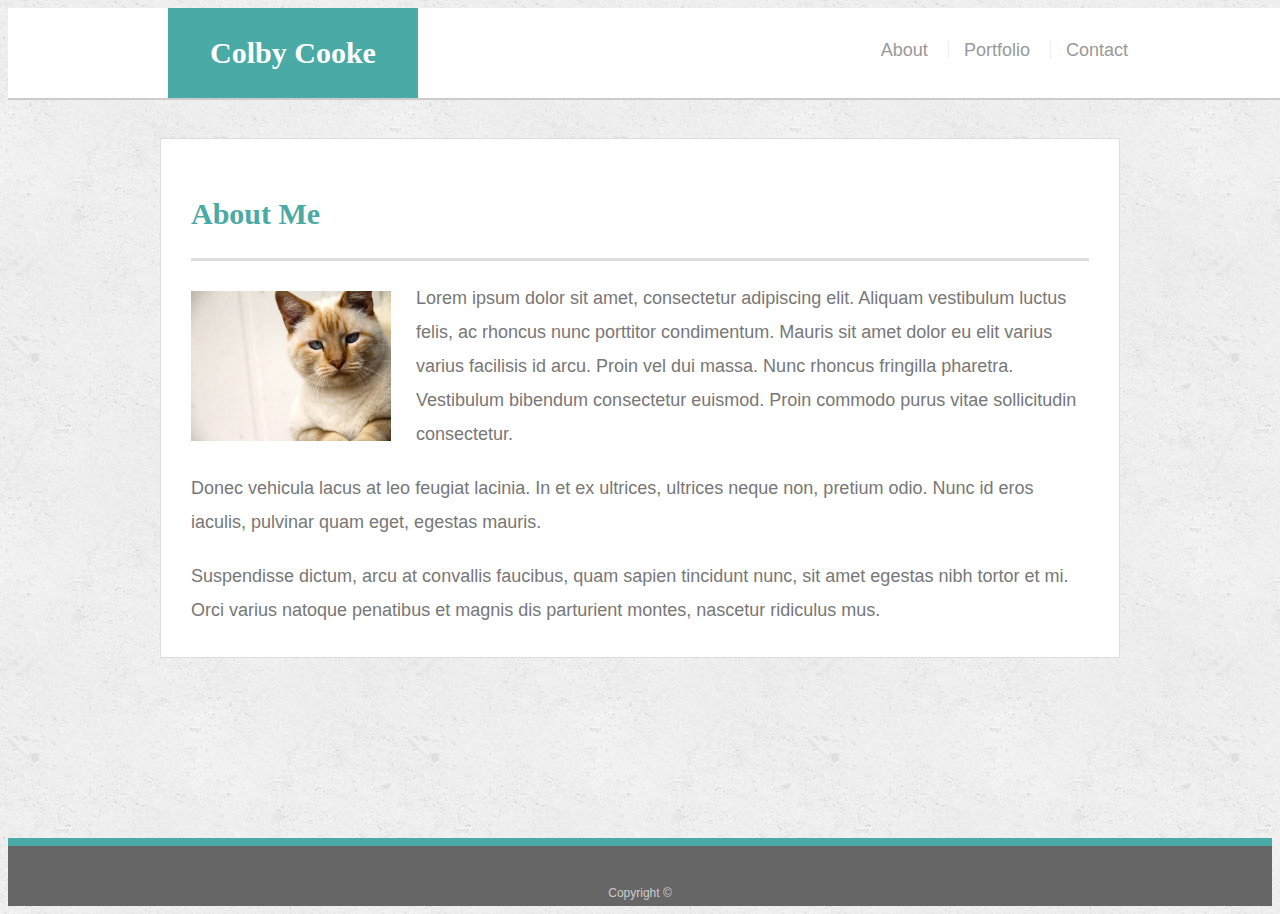
<file: index.html>
<!doctype html>
<html lang="en-us">

<head>
  <meta charset="UTF-8">
  <title>About | Your Name</title>
  <link rel="stylesheet" type="text/css" href="assets/css/style.css">
</head>

<body>

  <header id="masthead">
    <div class="container">
      <a href="index.html" id="logo">Colby Cooke</a>
      <nav>
        <a href="index.html">About</a>
        <a href="portfolio.html">Portfolio</a>
        <a href="contact.html">Contact</a>
      </nav>
    </div>
  </header>

  <div id="main-container" class="container">
    <section class="main-section">
      <h1>About Me</h1>

      <img src="assets/images/cat.jpg" class="auth-image" alt="Your Name">

      <p>Lorem ipsum dolor sit amet, consectetur adipiscing elit. Aliquam vestibulum luctus felis, ac rhoncus nunc porttitor condimentum. Mauris sit amet dolor eu elit varius varius facilisis id arcu. Proin vel dui massa. Nunc rhoncus fringilla pharetra. Vestibulum bibendum consectetur euismod. Proin commodo purus vitae sollicitudin consectetur.</p>

      <p>Donec vehicula lacus at leo feugiat lacinia. In et ex ultrices, ultrices neque non, pretium odio. Nunc id eros iaculis, pulvinar quam eget, egestas mauris.</p>

      <p>Suspendisse dictum, arcu at convallis faucibus, quam sapien tincidunt nunc, sit amet egestas nibh tortor et mi. Orci varius natoque penatibus et magnis dis parturient montes, nascetur ridiculus mus.</p>

    </section>

  </div>

  <footer>
    <div class="container">
      Copyright &copy; 
    </div>
  </footer>
</body>

</html>
</file>
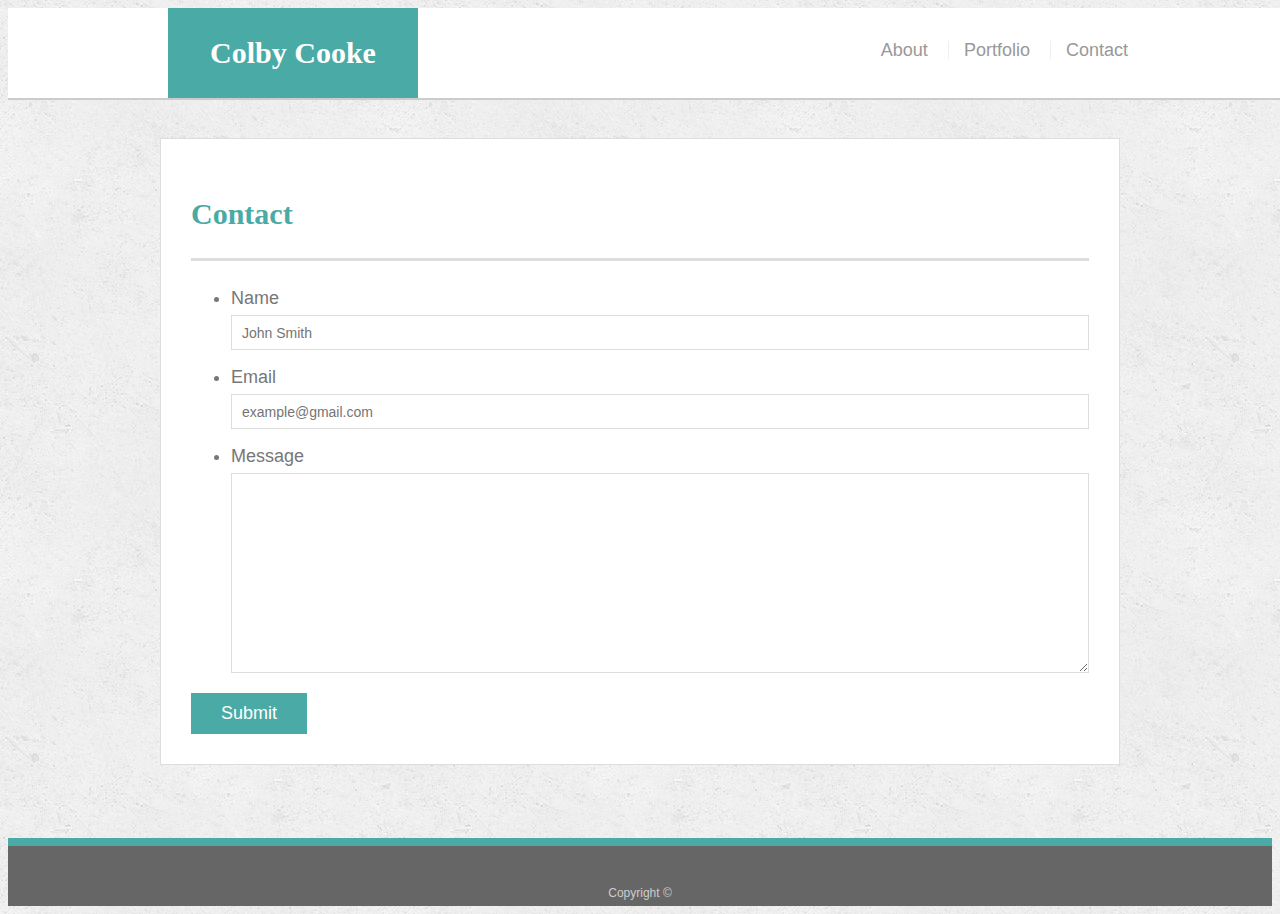
<file: contact.html>
<!doctype html>
<html lang="en-us">

<head>
  <meta charset="UTF-8">
  <title>Contact | Your Name</title>
  <link rel="stylesheet" type="text/css" href="assets/css/style.css">
</head>

<body>

  <header id="masthead">
    <div class="container">
      <a href="index.html" id="logo">Colby Cooke</a>
      <nav>
        <a href="index.html">About</a>
        <a href="portfolio.html">Portfolio</a>
        <a href="contact.html">Contact</a>
      </nav>
    </div>
  </header>

  <div id="main-container" class="container">
    <section class="main-section">
      <h1>Contact</h1>

      <form id="contact-form">
        <ul>
          <li>
            <label for="name">Name</label>
            <input type="text" id="name" name="name" placeholder="John Smith" required="required">
          </li>
          <li>
            <label for="email">Email</label>
            <input type="email" id="email" name="email" placeholder="example@gmail.com" required="required">
          </li>
          <li>
            <label for="message">Message</label>
            <textarea id="message" name="message" required="required"></textarea>
          </li>
        </ul>
        <input type="submit">
      </form>

    </section>

  </div>

  <footer>
    <div class="container">
      Copyright &copy; 
    </div>
  </footer>
</body>

</html>
</file>
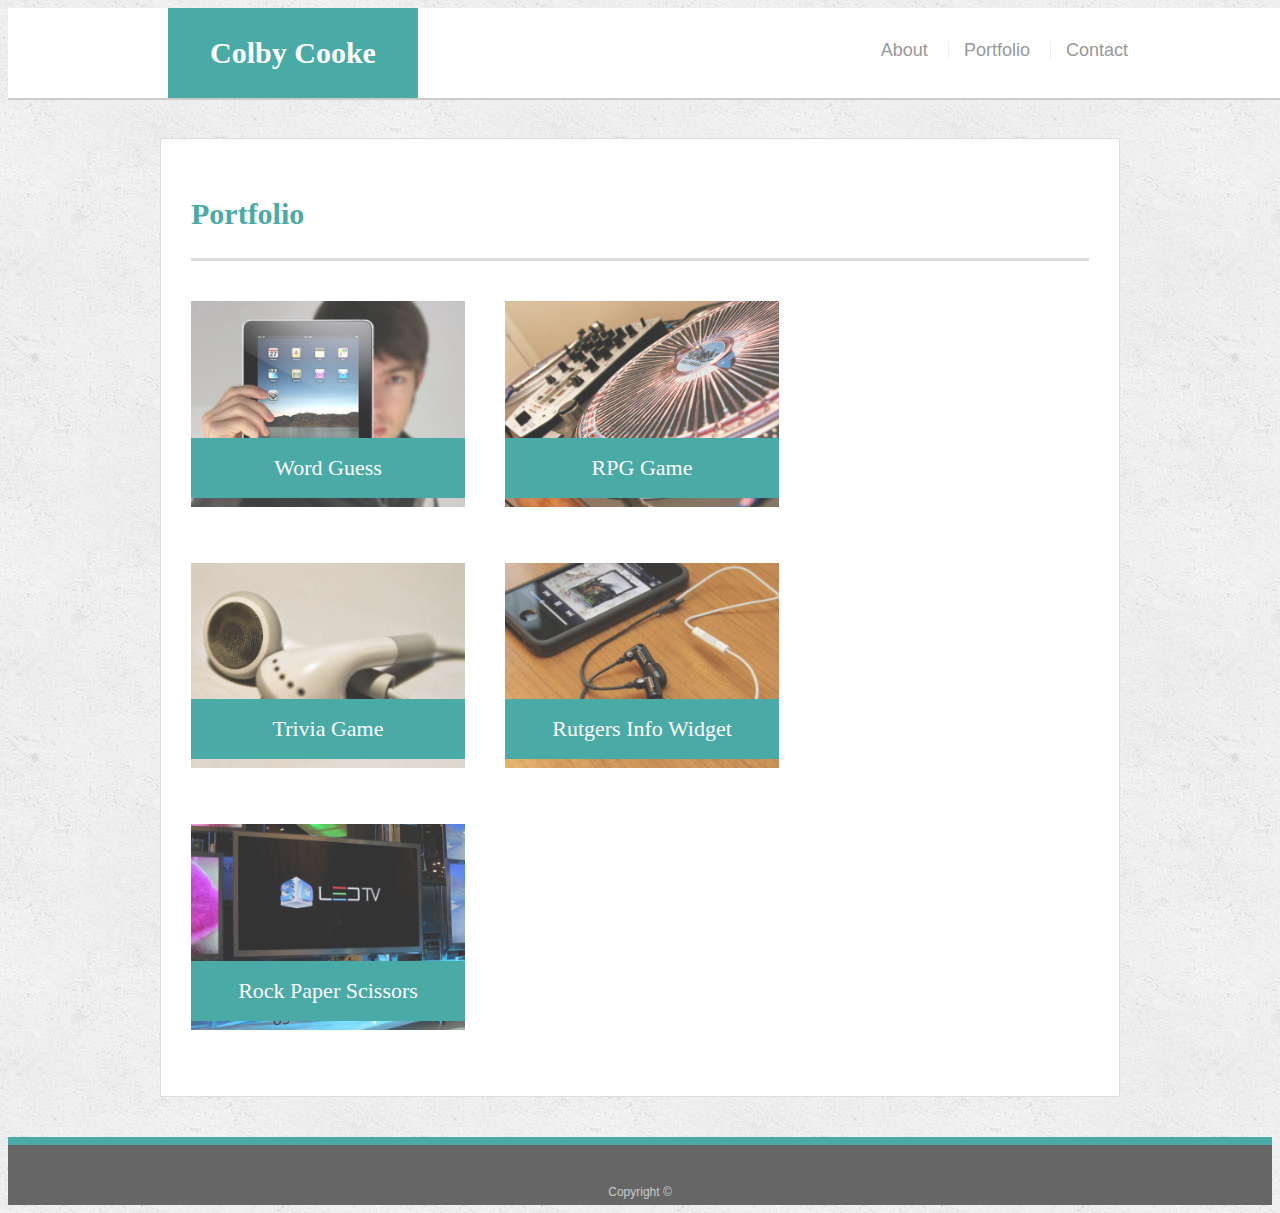
<file: portfolio.html>
<!doctype html>
<html lang="en-us">

<head>
  <meta charset="UTF-8">
  <title>Portfolio | Your Name</title>
  <link rel="stylesheet" type="text/css" href="assets/css/style.css">
</head>

<body>

  <header id="masthead">
    <div class="container">
      <a href="index.html" id="logo">Colby Cooke</a>
      <nav>
        <a href="index.html">About</a>
        <a href="portfolio.html">Portfolio</a>
        <a href="contact.html">Contact</a>
      </nav>
    </div>
  </header>

  <div id="main-container" class="container">
    <section class="main-section">
      <h1>Portfolio</h1>

      <div class="work">
        <img src="assets/images/technics-q-c-640-480-1.jpg" alt="Word Guess">

        <h3>Word Guess</h3>
      </div>
      <div class="work">
        <img src="assets/images/technics-q-c-640-480-2.jpg" alt="RPG Game">

        <h3>RPG Game</h3>
      </div>
      <div class="work">
        <img src="assets/images/technics-q-c-640-480-5.jpg" alt="Trivia Game">

        <h3>Trivia Game</h3>
      </div>
      <div class="work">
        <img src="assets/images/technics-q-c-640-480-7.jpg" alt="Rutgers Info Widget">

        <h3>Rutgers Info Widget</h3>
      </div>
      <div class="work">
        <img src="assets/images/technics-q-c-640-480-9.jpg" alt="Rock Paper Scissors">

        <h3>Rock Paper Scissors</h3>
      </div>

    </section>

  </div>

  <footer>
    <div class="container">
      Copyright &copy;
    </div>
  </footer>
</body>

</html>
</file>
<file: assets/css/style.css>
body {
  font-family: Arial, "Helvetica Neue", Helvetica, sans-serif;
  font-size: 18px;
  line-height: 34px;
  color: #777777;
  background: url("../images/concrete_seamless.png");
}

* {
  box-sizing: border-box;
}

/* general */

.container {
  width: 100%;
  max-width: 960px;
  margin: 0 auto;
  clear: both;
}

h1,
h2,
h3,
p {
  margin-bottom: 20px;
}

p:last-child {
  margin-bottom: 0;
}

h1,
h2,
h3 {
  font-family: Georgia, Times, "Times New Roman", serif;
  font-weight: 700;
  color: #4aaaa5;
}

h1 {
  padding-bottom: 20px;
  font-size: 30px;
  line-height: 49px;
  border-bottom: 3px solid #dddddd;
}

h2,
h3 {
  font-size: 22px;
}

/* header */

#masthead {
  position: fixed;
  z-index: 99;
  width: 100%;
  margin: 0 0 30px;
  overflow: auto;
  color: #ffffff;
  background: #ffffff;
  border-bottom: 2px solid #cccccc;
}

#logo {
  float: left;
  width: 250px;
  height: 90px;
  font-family: Georgia, Times, "Times New Roman", serif;
  font-size: 30px;
  font-weight: 700;
  line-height: 90px;
  color: #ffffff;
  text-align: center;
  text-decoration: none;
  background: #4aaaa5;
}

nav {
  float: right;
  margin-top: 25px;
}

nav a {
  display: inline-block;
  padding-left: 15px;
  margin-left: 15px;
  line-height: 18px;
  color: #999;
  text-decoration: none;
  border-left: 1px solid #efefef;
}

nav a:first-child {
  border-left: 0 none;
}

/* footer */

footer {
  padding: 30px 0;
  clear: both;
  font-size: 12px;
  color: #ffffff;
  color: #cccccc;
  text-align: center;
  background: #666666;
  border-top: 8px solid #4aaaa5;
  height: 50px;
}

h3, h2 {
  padding-bottom: 20px;
  margin-bottom: 15px;
  line-height: 22px;
  border-bottom: 2px solid #eeeeee;
}

/* main */

#main-container {
  padding-top: 130px;
  min-height: calc(100vh - 70px);
}

.main-section {
  float: left;
  width: 100%;
  max-width: 960px;
  padding: 30px;
  margin: 0 0 40px;
  background: #ffffff;
  border: 1px solid #dddddd;
}

/* portfolio page */

.work {
  position: relative;
  float: left;
  width: 274px;
  margin: 20px 0 25px;
  overflow: auto;
}

.work:nth-child(even) {
  margin-right: 40px;
}

.work img {
  width: 100%;
  border: 0 none;
  opacity: 0.8;
}

.work h3 {
  position: absolute;
  bottom: 20px;
  width: 100%;
  padding: 15px;
  margin-bottom: 0;
  font-weight: 300;
  line-height: 30px;
  color: #ffffff;
  text-align: center;
  background: #4aaaa5;
  border-bottom: 0;
}

.auth-image {
  float: left;
  width: 200px;
  height: auto;
  margin-top: 10px;
  margin-right: 25px;
}

/* contact page */

#contact-form ul {
  margin-bottom: 20px;
}

#contact-form li {
  margin-bottom: 10px;
}

label,
input[type=text],
input[type=email],
textarea {
  display: block;
  width: 100%;
}

input[type=text],
input[type=email],
textarea {
  height: 35px;
  padding: 0 10px;
  font-size: 14px;
  border: 1px solid #dddddd;
}

textarea {
  height: 200px;
}

input[type=submit] {
  padding: 10px 30px;
  font-size: 18px;
  color: #ffffff;
  cursor: pointer;
  background: #4aaaa5;
  border: 0 none;
}

/* Media Screen */

@media screen and (max-width: 980px) {
  #masthead {
    margin-right: 20px;
    padding-right: 35px;
  }

  #logo {
    margin-left: 20px;
  }

  #main-container {
    width: 75%;
    margin-right: 300px;
    margin-left: 30px;
  }
}

@media screen and (max-width: 768px) {
  #masthead {
    margin-right: 20px;
    padding-right: 35px;
  }

  #logo {
    margin-left: 20px;
  }

  #main-container {
    width: 92%;
    margin-left: 30px;
  }
}

@media screen and (max-width: 640px) {
  #masthead {
    position: static;
    margin-right: 20px;
    padding-right: 35px;
  }

  #logo {
    width: 106%;
    margin: 0;
    text-align: center;
  }

  nav {
    font-size: 20px;
    line-height: 65px;
    float: left;
    margin-left: 25%;
  }

  #main-container {
    float: left;
    margin-top: -135px;
    margin-left: 10px;
    width: 92%;
    padding-left: 25px;
  }

  .auth-image {
    width: 92%;
    padding-left: 20px;
    padding-bottom: 10px;
  }

  .work {
    width: 92%;
    margin-left: 15px;
  }

}
</file>
